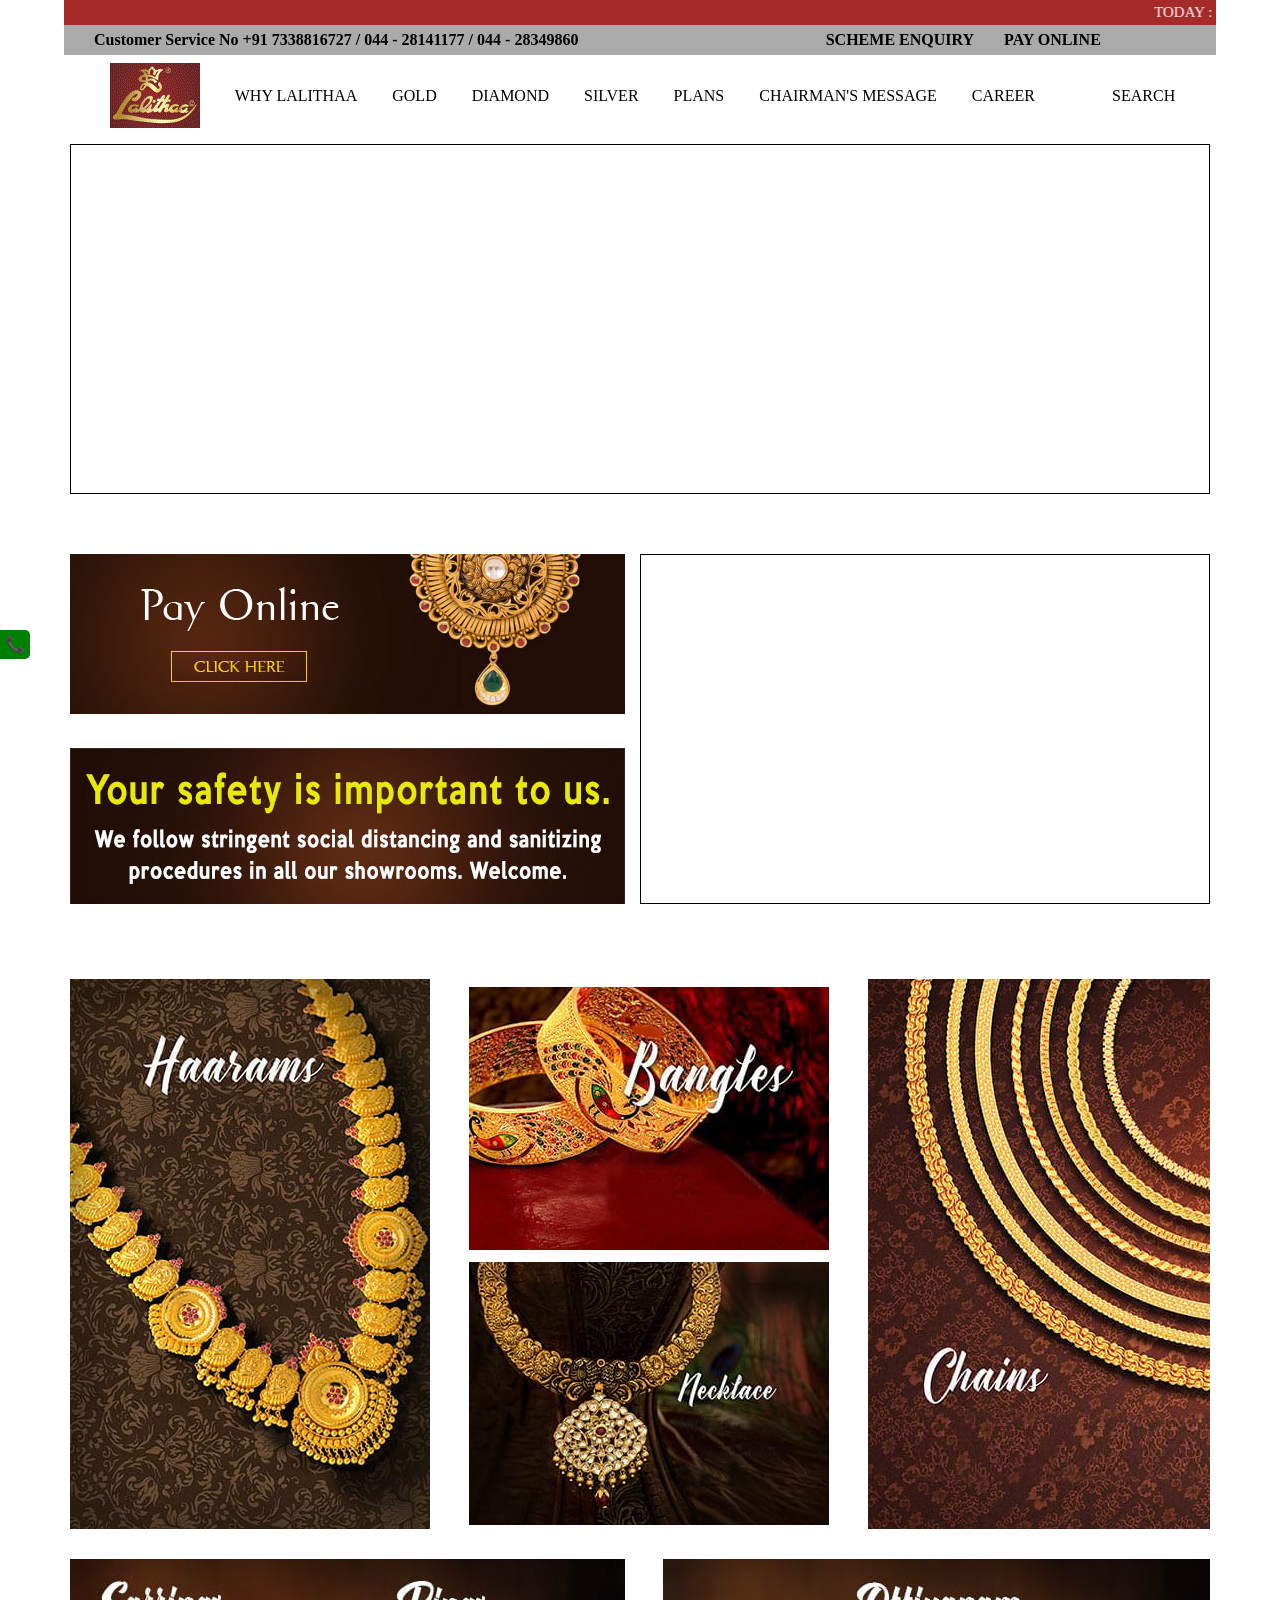
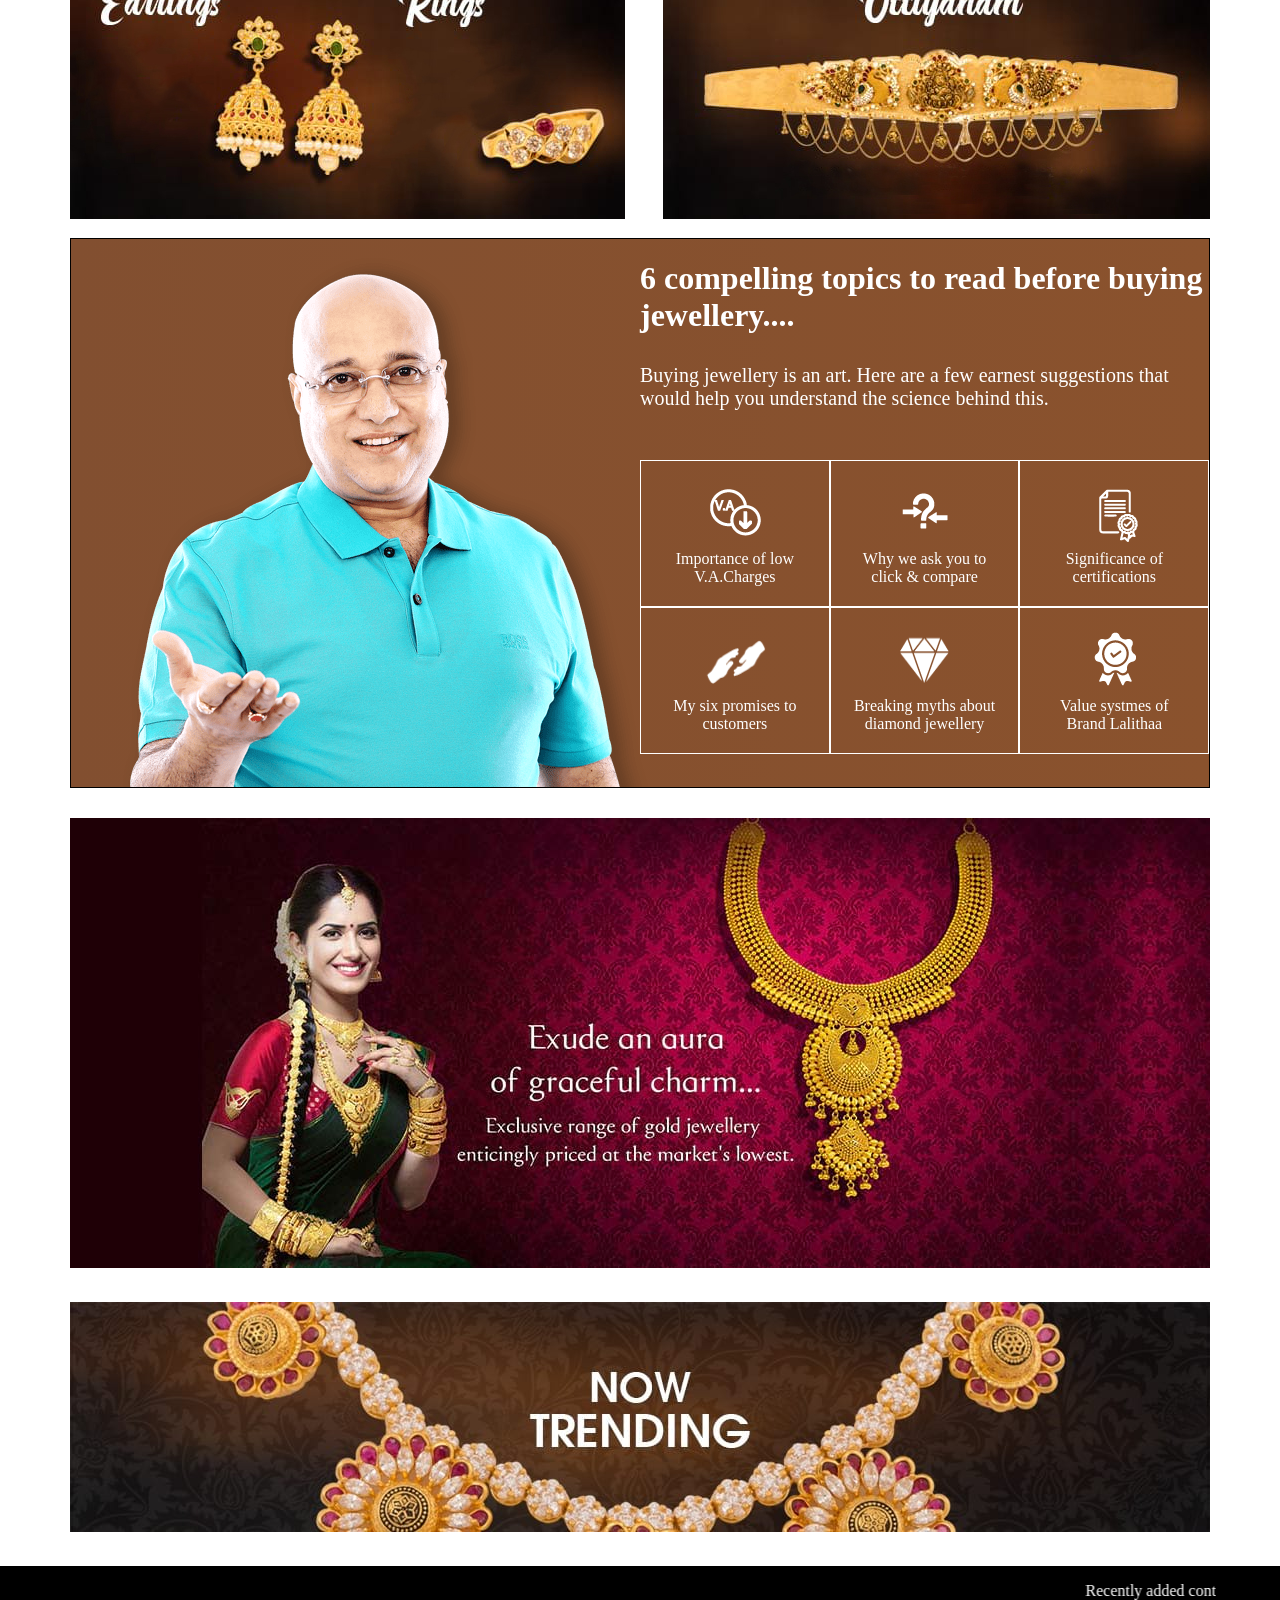
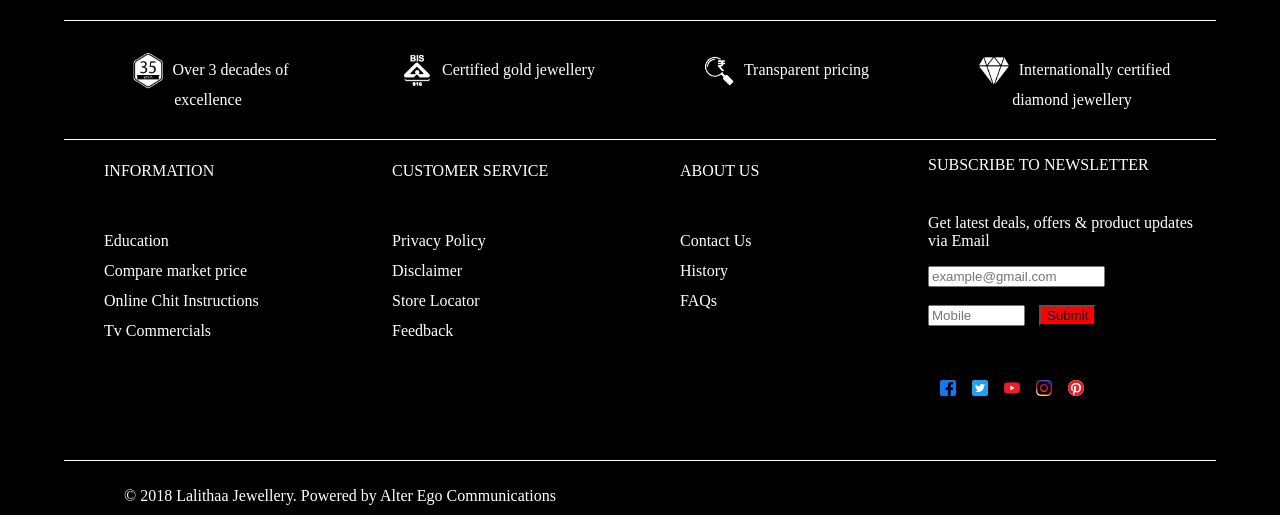
<file: LALITHA/index.html>
<!DOCTYPE html>
<html>
	<head>
		<title>Lalitha Jewellery</title>
		<meta charset="UTF-8"/>
		<meta name="viewport" content="width=device-widt, initial-scale=1.0"/>
		<style type="text/css">	
			body{padding:0;
				margin:auto;
				width:100%;
				}
				
			*{box-sizing:border-box;}
		</style>
		<link rel="stylesheet" href="CSS/header.css"/>
		<link rel="stylesheet" href="CSS/slide-show.css"/>
		<link rel="stylesheet" href="CSS/pay.css"/>
		<link rel="stylesheet" href="CSS/footer.css"/>
		<link rel="stylesheet" href="CSS/contacts.css"/>
	</head>
	<body>
	<div class="header-body">
		<div class="header">	
			<div class="marquee-navbar">
				<ul>
					<marquee><li>TODAY : PLATINUM 1G = RS.4006.00</li>
					<li>TODAY : GOLD 22K-1G = RS.4375.00</li>
					<li>TODAY : SILVER 1G = RS.74.10</li></marquee>
				</ul>
			</div>
			<div class="customer-service">
				<ul>
					<li>Customer Service No <a href="tel:+917338816727">+91 7338816727</a> /<a href="tel:044 - 28141177"> 044 - 28141177 </a>/<a href="tel:044 - 28349860"> 044 - 28349860</a></li>
					<div class="right-side"><li><span>SCHEME ENQUIRY</span></li>
					<li><span>PAY ONLINE</span></li></div>
				</ul>
			</div>
		</div>
		<div class="body-content">
			<div class="nav-bar">
				<ul>
					<li><a href="#"><img src="CSS/lalitha.gif" alt="lalitha"/></a></li>
					<li><a href="#">WHY LALITHAA</a></li>
					<li><a href="#">GOLD</a></li>
					<li><a href="#">DIAMOND</a></li>
					<li><a href="#">SILVER</a></li>
					<li class="dropdown"><a href="#">PLANS</a></li>
					<li><a href="#">CHAIRMAN'S MESSAGE</a></li>
					<li><a href="#">CAREER</a></li>
					<li class="search"><a href="#">SEARCH</a></li>
				</ul>
			</div>
			
		<!----------Slide Show------------->
			<div class="slide-show">
				
			</div>
		<!-----------Pay Online--------->
			<div class="pay-online">
				<div class="pay-online-left">
					<a href="#"><img  class="left-first-image" src="CSS/pay-online.jpg" alt="pay-online"/></a>
					<img src="CSS/your.jpg" alt="YOUR"/>
				</div>
				<div class="pay-online-right">
					
				</div>
			</div>
		<!---------Rotate Images---------->
			<div class="rotate-images">
				<div class="left effect">
					<img src="CSS/haarams.jpg" alt="haarams"/>
					<div class="back-box">
						<div class="back-content">
							<p>Haarams with beautiful attention to detail perfectly conceptualized and designed to perfection.</p>
							<a href="#"><button>View More</button></a>
						</div>
					</div>
				</div>
				<div class="middle">
				<div class="mid1">
					<img class="first" src="CSS/bangles.jpg" alt="bangles"/>
					<div class="back-box">
						<div class="back-content">
							<p>Gold bangles, each piece gorgeous and uniquely special to accentuate your slender wrists.</p>
							<a href="#"><button>View More</button></a>
						</div>
					</div>
				</div>
				<div class="mid2">
					<img class="second" src="CSS/necklace.jpg" alt="necklace"/>
					<div class="back-box">
						<div class="back-content">
							<p>Necklace collection in Hallmarked gold with an enduring value that stays true to design inspirations.</p>
							<a href="#"><button>View More</button></a>
						</div>
					</div>
				</div>
				</div>
				<div class="right effect">
					<img src="CSS/chains.jpg" alt="chain"/>
					<div class="back-box">
						<div class="back-content">
							<p>Exclusivity is the hallmark of the chains collection which weaves a story around each exquisite jewel.</p>
							<a href="#"><button>View More</button></a>
						</div>
					</div>
				</div>
			</div>
			<div class="rotate-images-two">
				<div class="img1 effect">
					<img src="CSS/rings.jpg" alt="rings"/>
					<div class="back-box">
						<div class="back-content">
							<p>Captivating designs, classic workmanship; the exhaustive earring and ring collection lends grace to your feminine charm.</p>
							<a href="#"><button>View More</button></a>
						</div>
					</div>
				</div>
				<div class="img2 effect">
					<img src="CSS/ottiyanam.jpg" alt="ottiyanam"/>
					<div class="back-box">
						<div class="back-content">
							<p>Adorn your waist with an intricate masterpiece from the Ottiyanam collection as a fitting tribute to all things beautiful.</p>
							<a href="#"><button>View More</button></a>
						</div>
					</div>
				</div>
			</div>
			<div class="gundu">	
				<div class="sir-image">
					<img src="CSS/gundu1.png">
				</div>
				<div class="content">
					<div class="para-content">
						<h1>6 compelling topics to read before buying jewellery....</h1>
						<p>Buying jewellery is an art. Here are a few earnest suggestions that would help you understand the science behind this.</p>
						</div>
					<div class="topics">
						<ul>
							<li><a href="#"><img src="CSS/charges.png" alt="Charges" height="65px" width="65px"/></br>Importance of low V.A.Charges</a></li>
							<li><a href="#"><img src="CSS/compare.png" alt="compare" height="65px" width="65px"/></br>Why we ask you to click & compare</a></li>
							<li><a href="#"><img src="CSS/certi.png" alt="certifications" height="65px" width="65px"/></br>Significance of certifications</a></li>
							<li><a href="#"><img src="CSS/promise.png" alt="promise" height="65px" width="65px"/></br>My six promises to customers</a></li>
							<li><a href="#"><img src="CSS/diamond.png" alt="diamond" height="65px" width="65px"/></br>Breaking myths about diamond jewellery</a></li>
							<li><a href="#"><img src="CSS/brand.png" alt="brand" height="65px" width="65px"/></br>Value systmes of Brand Lalithaa</a></li>
						</ul>
					</div>
				</div>
			</div>
			<div class="jewellery">
				<img class="grace" src="CSS/grace.jpg" alt="grace"/>
				<a href="#"><img  class="trending" src="CSS/trending.jpeg" alt="trending"/></a>
			</div>
		</div>
	</div>
	
<!----- Footer ------>
	<div class="footer">
		<div class="footer-content">
			<marquee><p class="marquee-para">Recently added content.May have inadvertent errors. PI. report to <a href="#">errors@lalithaajewellery.com</a></p></marquee>
			<div class="certificate">
				<ul>
					<li><img src="CSS/35.png" alt="35" height="40px" width="40px" align="center"/>Over 3 decades of excellence</li>
					<li><img src="CSS/bis.png" alt="bis" height="40px" width="40px" align="center"/>Certified gold jewellery</li>
					<li><img src="CSS/trans.png" alt="trans" height="40px" width="40px" align="center"/>Transparent pricing</li>
					<li><img src="CSS/diamond.png" alt="diamond" height="40px" width="40px" align="center"/>Internationally certified diamond jewellery</li>
				</ul>
			</div>
			<div class="four-columns">
				<div class="first-column">
					<ul>
						<li class="head1">INFORMATION</li>
						<li><a href="#">Education</a></li>
						<li><a href="#">Compare market price</a></li>
						<li><a href="#">Online Chit Instructions</a></li>
						<li><a href="#">Tv Commercials</a></li>
					</ul>
				</div>
				<div class="second-column">
					<ul>
						<li class="head2">CUSTOMER SERVICE</li>
						<li><a href="#">Privacy Policy</a></li>
						<li><a href="#">Disclaimer</a></li>
						<li><a href="#">Store Locator</a></li>
						<li><a href="#">Feedback</a></li>
					</ul>
				</div>
				<div class="third-column">
					<ul>
						<li class="head3">ABOUT US</li>
						<li><a href="#">Contact Us</a></li>
						<li><a href="#">History</a></li>
						<li><a href="#">FAQs</a></li>
					</ul>
				</div>
				<div class="fourth-column">
					<p class="head3">SUBSCRIBE TO NEWSLETTER</p>
					<p>Get latest deals, offers & product updates via Email</p>
					<form method="post" >
						<input type="email" name="email" placeholder="example@gmail.com" required="required"/></br></br>
						<input type="text" name="phone number" placeholder="Mobile" required="required" size="10"/>
						<input type="submit" value="Submit" name="submit" style="background-color:red; margin-left:10px;"/>
					</form></br></br></br>
					<div class="social-media-icons">
						<a href="https://www.facebook.com/LalithaajewelleryMartPvtLtd/" target="_blank"><img src="CSS/facebook.png" alt="facebook"/></a>
						<a href="https://twitter.com/lalithaajewelry" target="_blank"><img src="CSS/twitter.png" alt="twitter"/></a>
						<a href="https://www.youtube.com/c/LalithaaJewelleryMart?sub_confirmation=1" target="_blank"><img src="CSS/youtube.png" alt="youtube"/></a>
						<a href="https://www.instagram.com/lalithaajewellery_/" target="_blank"><img src="CSS/instagram.png" alt="instagram"/></a>
						<a href="https://in.pinterest.com/lalithaajewellery_/" target="_blank"><img src="CSS/pinterest.png" alt="pinterest"/></a>
					</div>
				</div>
			</div>
			<p class="copyright">&copy 2018 Lalithaa Jewellery. Powered by <a href="#">Alter Ego Communications</a></p>
		</div>
	</div>
	<div class="contacts">
			<div class="phone">&#128222;</div>
			
	</div>
	</body>
</html>
</file>
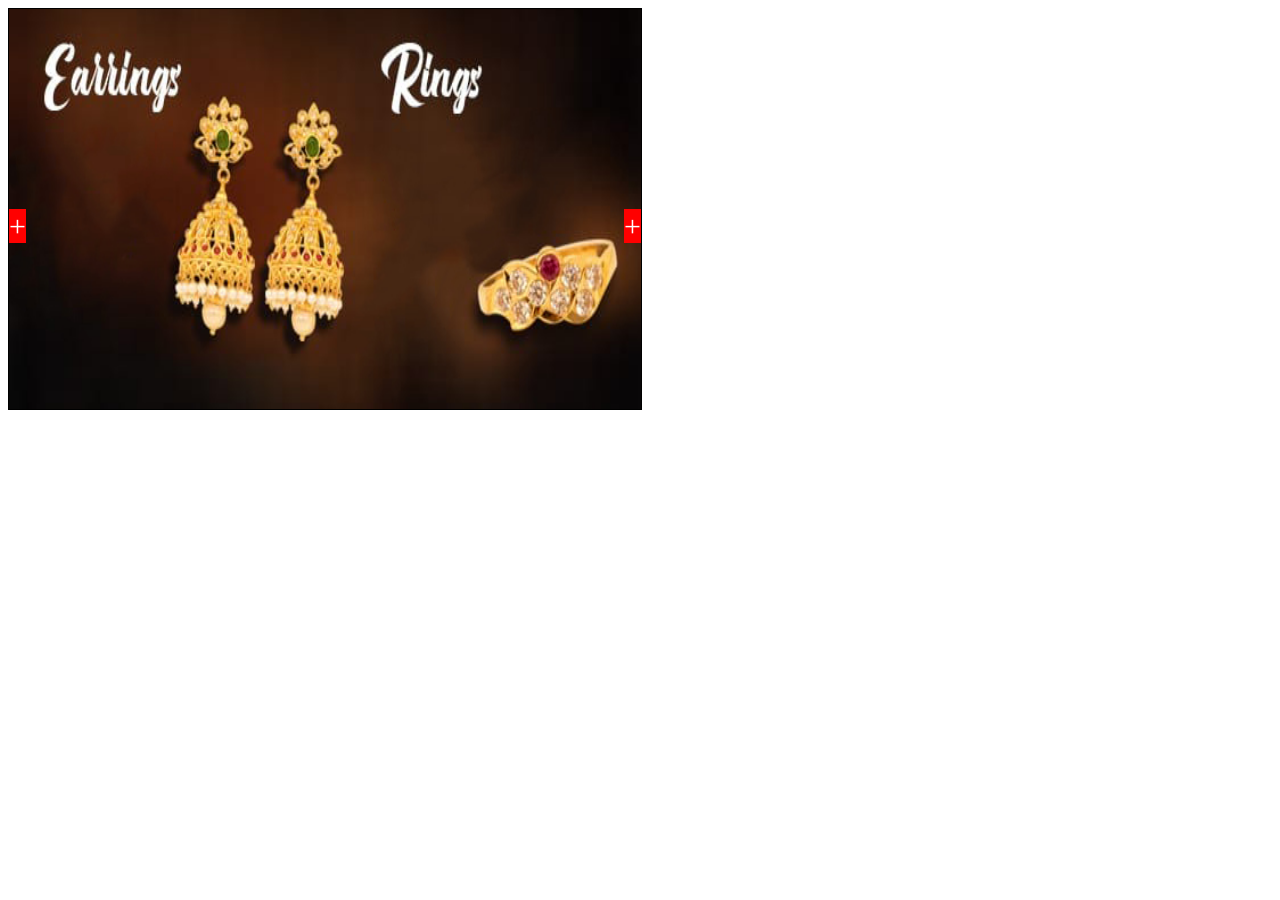
<file: LALITHA/CSS/slideshow.html>
<!DOCTYPE html>
	<head>
		<title>SlideShow</title>
		<meta charset="UTF-8"/>
		<meta name="viewport" content="width=device-width , initial-scale=1.0"/>
		<style type="text/css">
			#box{width:50%;
				height:400px;
				border:1px solid black;
				position:relative;}
			#box img{position:absolute;
				width:100%;
				height:100%;}
				
			#box .prev,.next{position:absolute;
				background-color:red;
				color:white;
				font-size:30px;
				top:50%;}
				
			#box .next{right:0;}
		</style>
	</head>
	<body>
		<div id="box">
			<img src="rings.jpg" alt="chain"/>
			<span class="prev">+</span>
			<span class="next" onclick="nextImage()">+</span>
		</div>
		<script type="text/javascript">
			var box = document.getElementById("box");
			
			var image = ["rings","grace","gundu"];
			
			var i = image.length;
			
			function nextImage(){
				if (i<image.length){
					i=i+1;}
				else{i=1;}
				box.innerHTML = "<img src="+image[i-1]+".jpg>";}
		</script>
	</body>
</html>
</file>
<file: LALITHA/CSS/header.css>
/* Marquee-Navigation-Bar */

.header-body{width:90%;
	margin:auto;}

.header{height:30%;
	background-color:gray;
	position:relative;}
.header .marquee-navbar ul{
	overflow:hidden;
	list-style-type:none;
	background-color:brown;
	width:100%;
	margin:0;
	padding:0;
	height:25px;}

.header .marquee-navbar ul li{color:white;
	text-decoration:none;
	float:left;
	line-height:25px;
	font-size:15px;
	width:33.333%;
	text-align:center;}
.header .marquee-navbar ul li:hover{background-color:#027592;}

/* Customer Service Navigation bar */

.header .customer-service ul{overflow:hidden;
	width:100%;
	background-color:#aaa;
	margin:0px;
	list-style-type:none;
	padding:0;}
.header .customer-service ul li{float:left;
	line-height:30px;
	margin-left:30px;
	font-weight:bold;}
.header .customer-service .right-side{float:right;
	margin-right:10%;}
.header .customer-service ul a{color:black;
	text-decoration:none;}
.header .customer-service ul a:hover{cursor:pointer;}
.header .customer-service ul a:active{text-decoration:underline;}

.body-content{position:relative;
	width:99%;
	margin:auto;}
	
/* Navigation-Bar */

.body-content .nav-bar ul{overflow:hidden;
	width:100%;
	list-style-type:none;
	margin-top:8px;
	height:65px;
	}

.body-content .nav-bar ul li{float:left;
	}
.body-content .nav-bar ul li a{color:black;
	text-decoration:none;
	line-height:65px;
	margin-right:35px;
	display:block;
	transition:0.3s;}
.body-content .nav-bar ul .search{float:right;
	}
.body-content .nav-bar ul li a:hover{color:gold;
	border-top:3px solid gold;
	background-color:#eee;
	}
</file>
<file: LALITHA/CSS/slide-show.css>
/* Slide-Show */

.body-content .slide-show{width:100%;
	height:350px;
	border:1px solid black;
	margin-top:3px;
	}
</file>
<file: LALITHA/CSS/pay.css>
/*    Below the slide show    */

.body-content .pay-online{margin-top:20px;
	overflow:hidden;
	width:100%;
	margin-top:60px;
	height:350px;
	}
.body-content .pay-online .pay-online-left, .pay-online-right{float:left;
	width:50%;
	height:350px;}

.body-content .pay-online .pay-online-right{border:1px solid black;
	height:350px;
	}

.body-content .pay-online .pay-online-left .left-first-image{margin-bottom:30px;}


/*    Rotate Images       */


.body-content .rotate-images {width:100%;
	overflow:hidden;
	margin-top:75px;
	height:550px;}

.body-content .rotate-images .left,.middle,.right{float:left;
	width:30%;
	transform-style:preserve-3d;
	}


.body-content .rotate-images .left,.middle{margin-right:5%;}

/*   Middle Images    */


.body-content .rotate-images .middle  .mid1,.mid2{float:left;
	margin-top:8px;
	backface-visibility:hidden;
	transform:rotateY(0deg);
	transition:0.5s;}
.body-content .rotate-images .middle img{transition:0.5s;}
.body-content .rotate-images .middle .mid1 .back-box{backface-visibility:hidden;
	background:linear-gradient(#ab9753,#ba9275);
	width:100%;
	height:100%;
	top:0;
	left:0;
	position:absolute;
	transform:rotateY(180deg);
	transition:0.5s;}

.body-content .rotate-images .middle .mid1 .back-box .back-content{position:absolute;
	left:50%;
	top:50%;
	transform:translate(-50%,-50%);
	color:white;
	text-align:center;}

.body-content .rotate-images .middle .mid1:hover img{transform:rotateY(-180deg);
	transition:0.5s;}
.body-content .rotate-images .middle .mid1:hover .back-box{transform:rotateY(0deg);
	transition:0.5s;}


.body-content .rotate-images .middle .mid2 .back-box{backface-visibility:hidden;
	background:linear-gradient(#ab9753,#ba9275);
	width:100%;
	height:100%;
	top:0;
	left:0;
	position:absolute;
	transform:rotateY(180deg);
	transition:0.5s;}
.body-content .rotate-images .middle .mid2 .back-box .back-content{position:absolute;
	left:50%;
	top:50%;
	transform:translate(-50%,-50%);
	color:white;
	text-align:center;}

.body-content .rotate-images .middle .mid2:hover img{transform:rotateY(-180deg);
	transition:0.5s;}
.body-content .rotate-images .middle .mid2:hover .back-box{transform:rotateY(0deg);
	transition:0.5s;}

/* Button backside the image */

.body-content .rotate-images a button{font-size:15px;
	background:linear-gradient(#9025,#9884);
	color:white;
	border-radius:5px;
	padding:10px;
	cursor:pointer;
	box-shadow:5px 4px 5px black;
	border:none;}

.body-content .rotate-images-two a button:hover{transform:translate(3px,3px);
	box-shadow:6px 6px 9px black;}

.body-content .rotate-images-two a button{font-size:15px;
	background:linear-gradient(#9025,#9884);
	color:white;
	border-radius:5px;
	padding:10px;
	cursor:pointer;
	box-shadow:5px 4px 5px black;
	border:none;}

.body-content .rotate-images a button:hover{transform:translate(3px,3px);
	box-shadow:6px 6px 9px black;}

/*  Left Image and right   */


.body-content .rotate-images .effect .back-box{position:absolute;
	left:0;
	top:0;
	width:100%;
	height:100%;
	background:linear-gradient(#ab9753,#ba9275);
	color:white;
	backface-visibility:hidden;
	transform:rotateY(180deg);
	transition:0.5s;}
.body-content .rotate-images .effect .back-content{left:50%;
	top:50%;
	position:absolute;
	transform:translate(-50%,-50%);
	text-align:center;
	width:100%;
	}

.body-content .rotate-images .effect img{backface-visibility:hidden;
	transition:0.5s;
	transform:rotateY(0deg);}

.body-content .rotate-images .effect:hover img{transform:rotateY(-180deg);
	transition:0.5s;}
.body-content .rotate-images .effect:hover .back-box{transform:rotateY(0deg);
	transition:0.5s;}
	





/*      Rotate Images two      */

.body-content .rotate-images-two{width:100%;
	overflow:hidden;
	margin-top:30px;
	}

.body-content .rotate-images-two .img1,.img2{float:left;
	width:48%;
	transform-style:preserve-3d;}

.body-content .rotate-images-two img{backface-visibility:hidden;
	transition:0.5s;
	transform:rotateY(0deg);}
.body-content .rotate-images-two .img1{margin-right:4%;}

.body-content .rotate-images-two .effect .back-box{position:absolute;
	left:0;
	top:0;
	width:100%;
	height:100%;
	background:linear-gradient(#ab9753,#ba9275);
	color:white;
	backface-visibility:hidden;
	transform:rotateY(180deg);
	transition:0.5s;}
.body-content .rotate-images-two .effect .back-content{left:50%;
	top:50%;
	position:absolute;
	transform:translate(-50%,-50%);
	text-align:center;
	width:100%;
	}
.body-content .rotate-images-two .effect:hover img{transform:rotateY(-180deg);
	transition:0.5s;}
.body-content .rotate-images-two .effect:hover .back-box{transform:rotateY(0deg);
	transition:0.5s;}

/*  Below the rotate images     */

.body-content .gundu{width:100%;
	height:550px;
	border:1px solid black;
	margin-top:15px;
	overflow:hidden;
	background:linear-gradient(90deg,#824f30,#8a522d);
	color:white;}

.body-content .gundu .sir-image,.content{float:left;
	width:50%;}

.body-content .gundu .content p{font-size:20px;
	margin-top:30px;}

.body-content .gundu .content .topics ul{overflow:hidden;
	 list-style-type:none;
	margin:0;
	padding:0;
	margin-top:50px;}

.body-content .gundu .content .topics ul li{float:left;
	width:33.333%;
	padding:20px;
	border:1px solid white;
	text-align:center;}

.body-content .gundu .content .topics ul li a{text-decoration:none;
	color:white;
	display:block;
	}
.body-content .gundu .content .topics ul li:hover{background:linear-gradient(#989285,#930583);}

.body-content .jewellery{width:100%;
	margin-top:30px;}

.body-content .jewellery .grace,.trending{width:100%;
	margin-bottom:30px;}
</file>
<file: LALITHA/CSS/footer.css>
/*   Footer   */

.footer{width:100%;
	background-color:black;
	}

.footer .marquee-para{color:white;}
.footer .marquee-para a{color:white;
	text-decoration:none;}

.footer .footer-content{width:90%;
	margin:auto;}

.footer .footer-content .certificate ul{overflow:hidden;
	list-style-type:none;
	padding:0;
	margin:0;}
.footer .footer-content .certificate ul li img{margin-right:5px;}
.footer .footer-content .certificate ul li{color:white;
	float:left;
	width:25%;
	text-align:center;
	padding:30px;}

.footer .footer-content .certificate{border-top:1px solid white;
	border-bottom:1px solid white;}

.footer .footer-content .four-columns{overflow:hidden;
	border-bottom:1px solid white;
	}
.footer .footer-content .four-columns .first-column,.second-column,.third-column,.fourth-column{float:left;
	width:25%;
	margin-bottom:60px;} 

.footer .footer-content .four-columns ul li{color:white;
	list-style-type:none;
	text-decoration:none;
	line-height:30px;}
.footer .footer-content .four-columns ul li a{color:white;
	text-decoration:none;
	}
.footer .footer-content .four-columns ul li a:hover{color:gold;}

.footer .footer-content .four-columns .head1,.head2,.head3,.head4{margin-bottom:40px;}

.footer .footer-content .four-columns .fourth-column{color:white;}


/*  Social media icons   */

.footer .footer-content .four-columns .fourth-column .social-media-icons a{margin-left:12px;
	}
.footer .footer-content .four-columns .fourth-column .social-media-icons a:hover{border:1px solid white;
	box-shadow:2px 3px 4px white;}
/*   End of the website  */
.footer .footer-content .copyright{color:white;
	padding:10px;
	margin-left:50px;}

.footer .footer-content .copyright a{color:white;
	text-decoration:none;}
.footer .footer-content .copyright a:hover{color:gold;}
</file>
<file: LALITHA/CSS/contacts.css>
.contacts .phone{position:fixed;
	background-color:green;
	padding:5px;
	top:70%;
	border-radius:0px 5px 5px 0px;
	cursor:pointer;}
</file>
